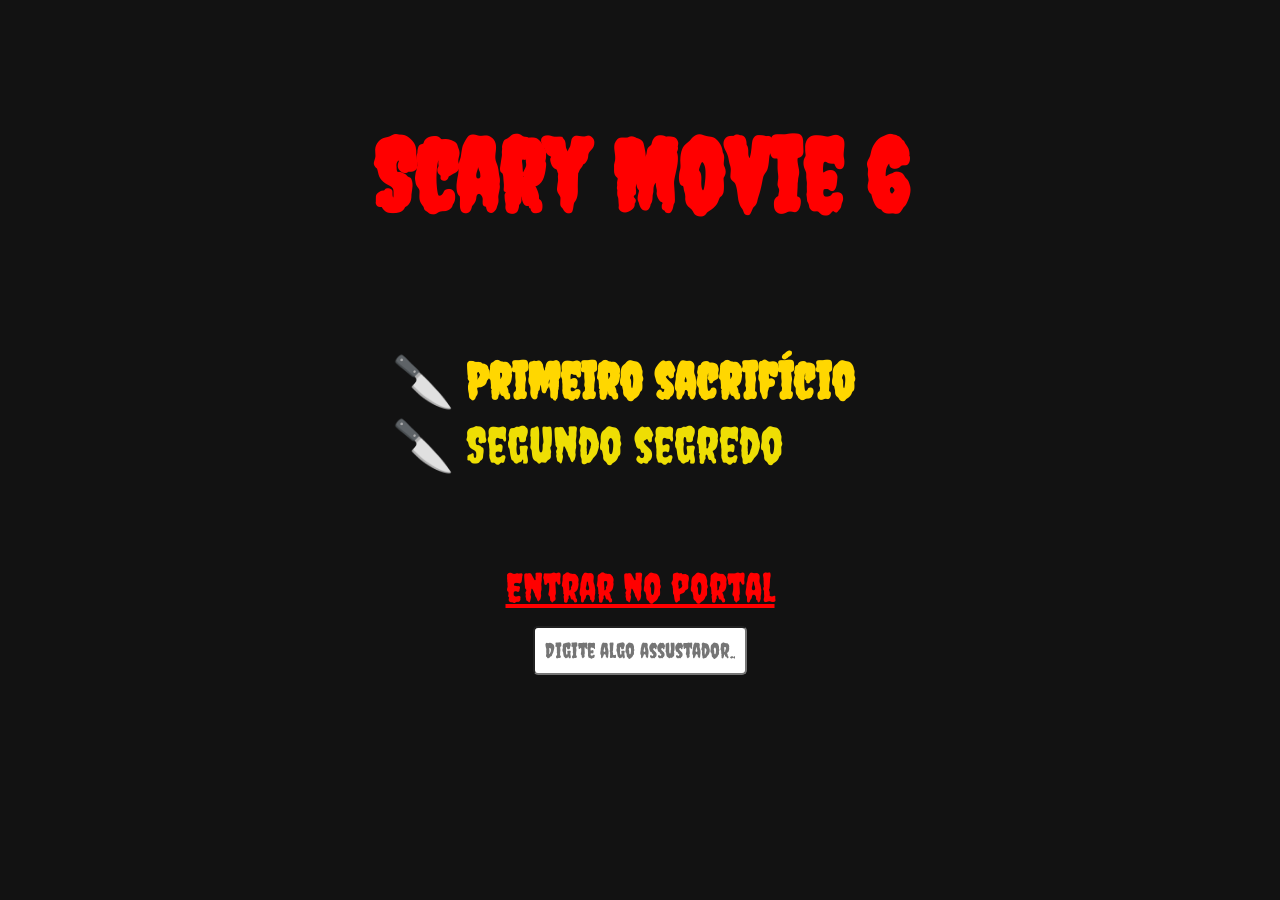
<file: index.html>
<!DOCTYPE html>
<html lang="pt-br">
<head>
    <meta charset="UTF-8">
    <meta name="viewport" content="width=device-width, initial-scale=1.0">
    <title>Scary Movie 6</title>

    <!-- Fonte -->
    <link href="https://fonts.googleapis.com/css2?family=Creepster&display=swap" rel="stylesheet">

    <!-- CSS -->
    <link rel="stylesheet" href="style.css">
</head>

<body>

    <h1 class="teste">Scary Movie 6</h1>

    <ul class="lista-estudo">
        <li>Primeiro sacrifício</li>
        <li>Segundo segredo</li>
    </ul>

    <a href="IFRAME.html" target="_blank" class="botao-link">
        Entrar no portal
    </a>

    <input type="text" placeholder="Digite algo assustador...">

</body>
<audio autoplay loop id="meuAudio" style="display:none;">
    <source src="ad.mp3" type="audio/mpeg">
    Seu navegador não suporta a tag de áudio.
</audio>

</html>
</file>
<file: style.css>
/* --- CONFIGURAÇÕES GERAIS (BODY) --- */
body {
    background-color: #121212;
    color: white;
    font-family: 'Creepster', cursive;
    font-size: 50px;
    display: flex;
    flex-direction: column;
    align-items: center;
    padding-top: 50px;
    margin: 0;
}

/* --- TÍTULO (.teste) --- */
.teste {
    color: red;
    transition: 0.3s;
    cursor: pointer;
}

.teste:hover {
    color: #8A0303;
    transform: scale(2.2);
}

.teste:active {
    color: white;
    text-shadow: 0 0 10px #8A0303;
}

/* --- FORMULÁRIO (INPUT) --- */
input {
    padding: 10px;
    border-radius: 5px;
    margin-top: 10px;
    font-family: 'Creepster', cursive;
    font-size: 1.3rem;
    outline: none;
    transition: 0.3s;
}

input:focus {
    box-shadow: 0 0 15px red;
    border: 1px solid red;
}

/* --- LISTAS (LI) --- */
li {
    font-size: 50px; /* Ajuste para não ficar gigante como o body */
    margin-bottom: 5px;
}

li:first-child {
    color: gold;
    font-weight: bold;
    list-style: "🔪 ";
}

li:nth-child(2) {
    color: #eede04;
    list-style: "🔪 ";
}

/* --- BOTÃO / LINK DO PORTAL --- */
.botao-link {
    color: red;
    font-size: 40px;
    margin-top: 30px;
    transition: 0.3s;
    cursor: pointer;
    padding: 5px 15px;
}

.botao-link:hover {
    color: white;
    background-color: #8A0303;
    border-radius: 10px;
}
</file>
